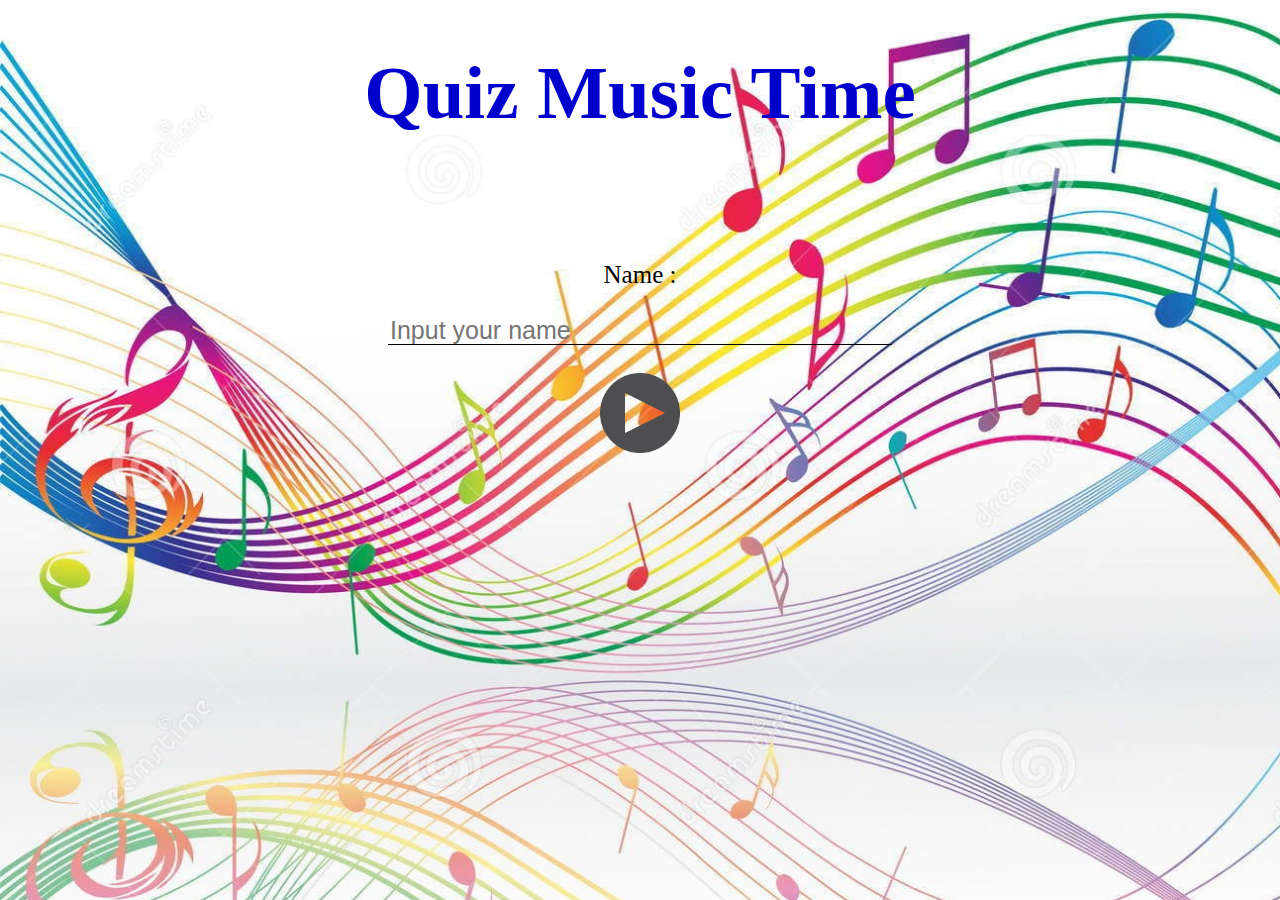
<file: Index.html>
<!DOCTYPE html>
<html>
    <header>
        <link href="Asset/CSS/style.css" rel="stylesheet">
        <title> Music Time </title>
    </header>
    <body style="background-image: url('Asset/Picture/background-music-notes-17773804.jpg');">
        <h1> Quiz Music Time </h1>
        <form action='soal1.html' id='main-form' onsubmit="return validasi_name(this)">
            <div class="content">
                <p class="validasi_name"></p>
                <label> Name : </label><br><br>
                <input type="text" name="Name" placeholder="Input your name" class="name"><br> <br>
                <input type="image" name="Submit" src="Asset/Picture/pngfuel.com.png" class="submit">
            </div>
        </form>
        <script src="Asset/JavaScript/Script.js"></script>
    </body>
</html>
</file>
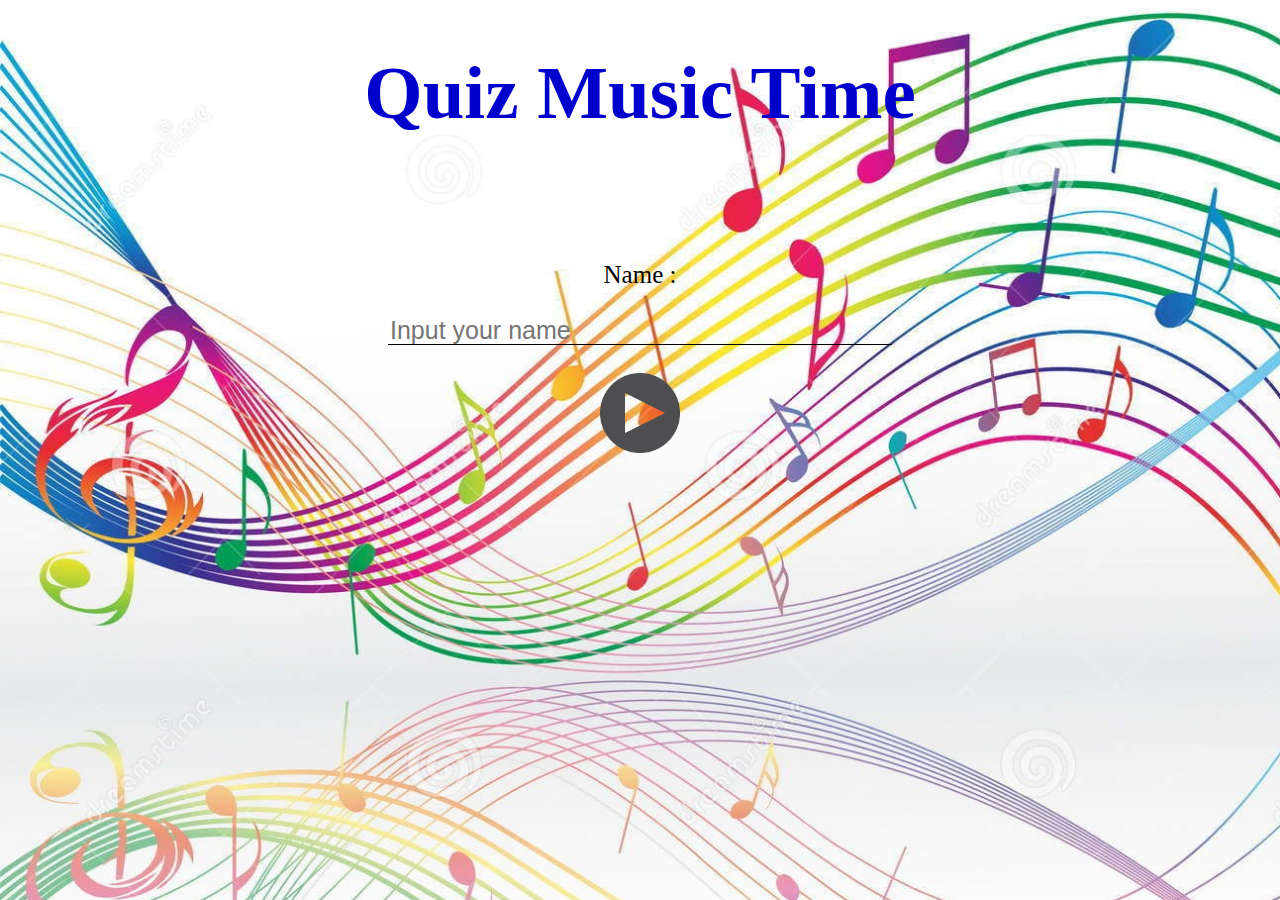
<file: index.html>
<!DOCTYPE html>
<html>
    <header>
        <link href="Asset/CSS/style.css" rel="stylesheet">
        <title> Music Time </title>
    </header>
    <body style="background-image: url('Asset/Picture/background-music-notes-17773804.jpg');">
        <h1> Quiz Music Time </h1>
        <form action='soal1.html' id='main-form' onsubmit="return validasi_name(this)">
            <div class="content">
                <p class="validasi_name"></p>
                <label> Name : </label><br><br>
                <input type="text" name="Name" placeholder="Input your name" class="name"><br> <br>
                <input type="image" name="Submit" src="Asset/Picture/pngfuel.com.png" class="submit">
            </div>
        </form>
        <script src="Asset/JavaScript/Script.js"></script>
    </body>
</html>
</file>
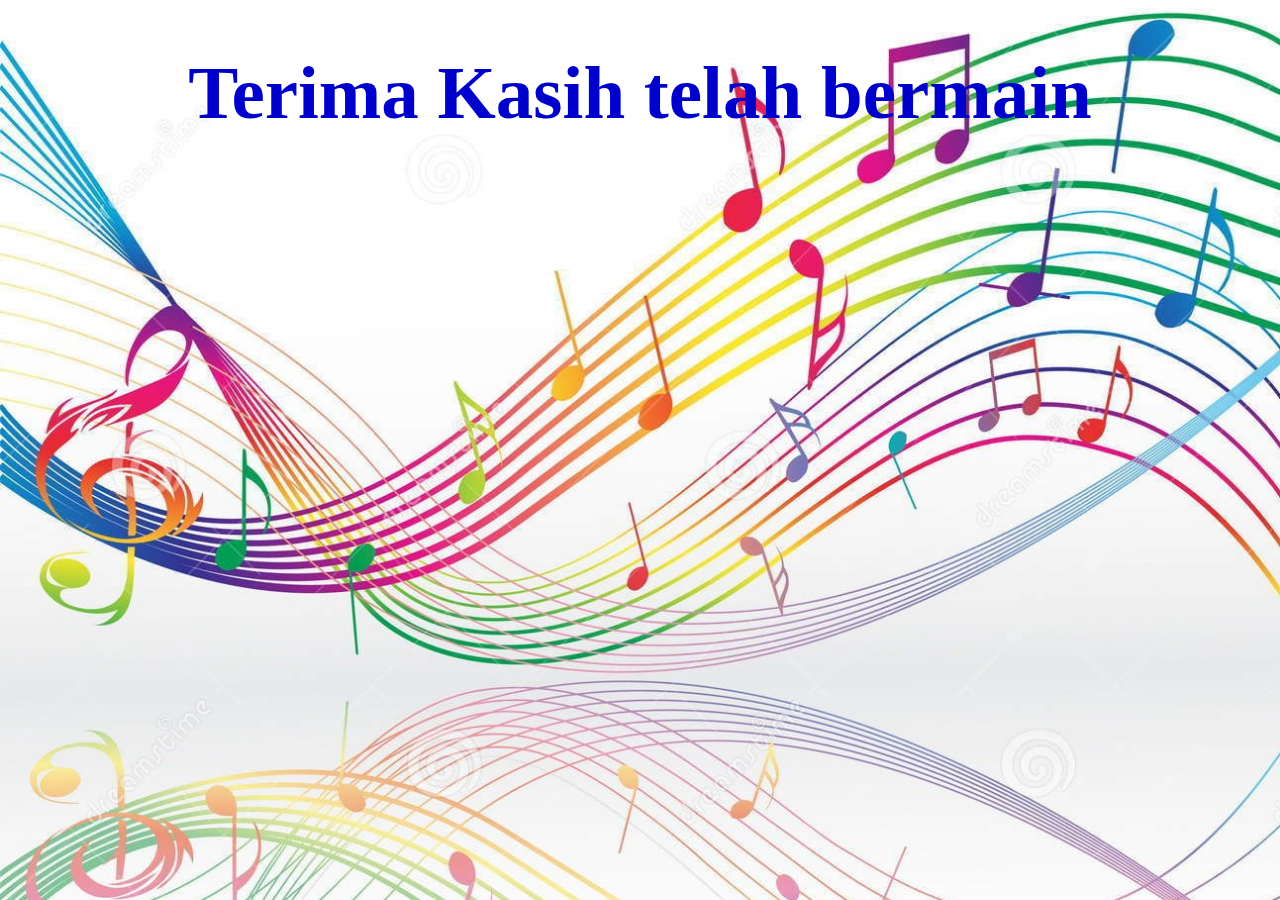
<file: Hasil.html>
<!DOCTYPE html>
<html>
    <header>
        <link href="Asset/CSS/style.css" rel="stylesheet">
        <title> Music Time </title>
    </header>
    <body style="background-image: url('Asset/Picture/background-music-notes-17773804.jpg');">
        <h1 id="name"></h1>
        <h1> Terima Kasih telah bermain </h1>
        <script src="Asset/JavaScript/Script.js"></script>
    </body>
</html>
</file>
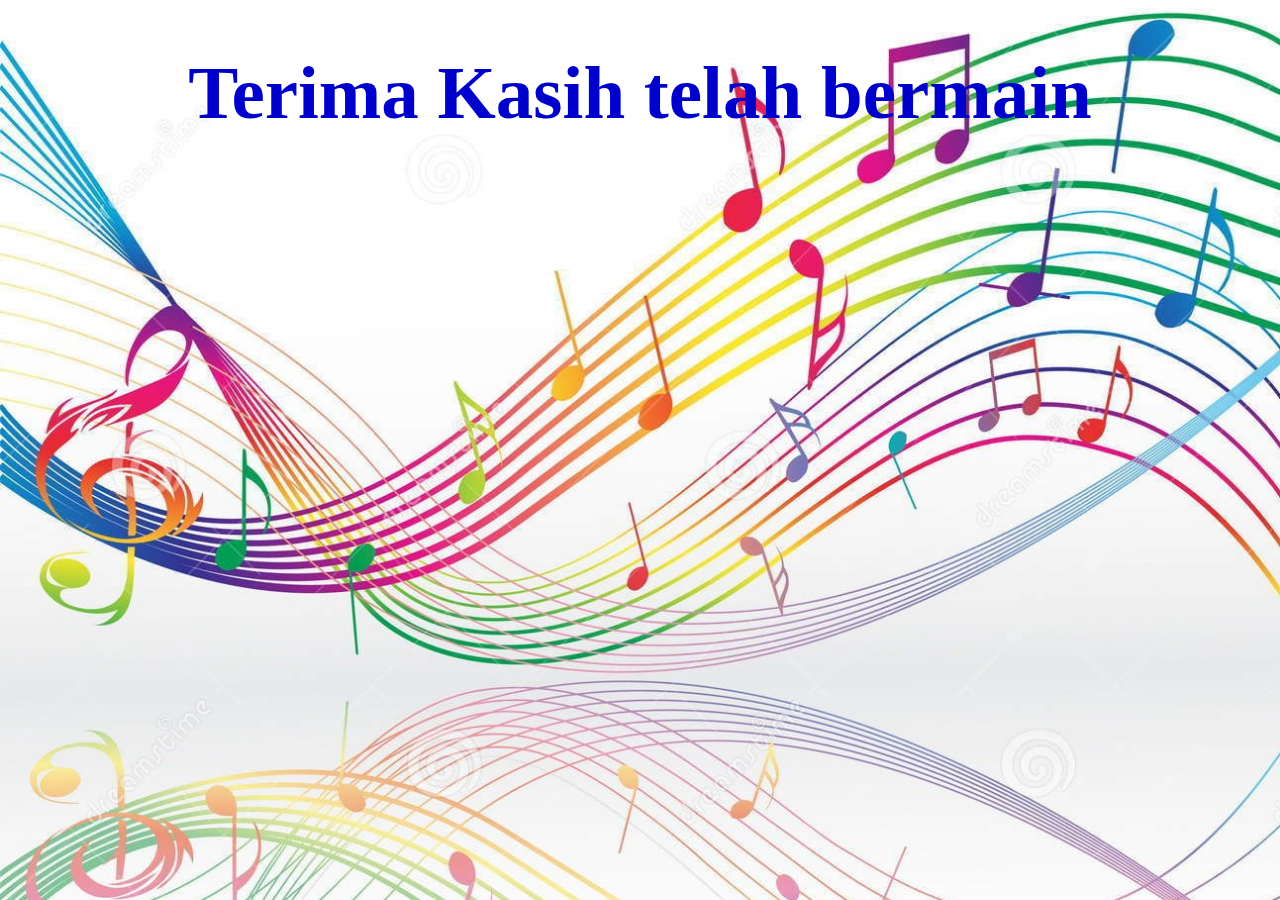
<file: hasil.html>
<!DOCTYPE html>
<html>
    <header>
        <link href="Asset/CSS/style.css" rel="stylesheet">
        <title> Music Time </title>
    </header>
    <body style="background-image: url('Asset/Picture/background-music-notes-17773804.jpg');">
        <h1 id="name"></h1>
        <h1> Terima Kasih telah bermain </h1>
        <script src="Asset/JavaScript/Script.js"></script>
    </body>
</html>
</file>
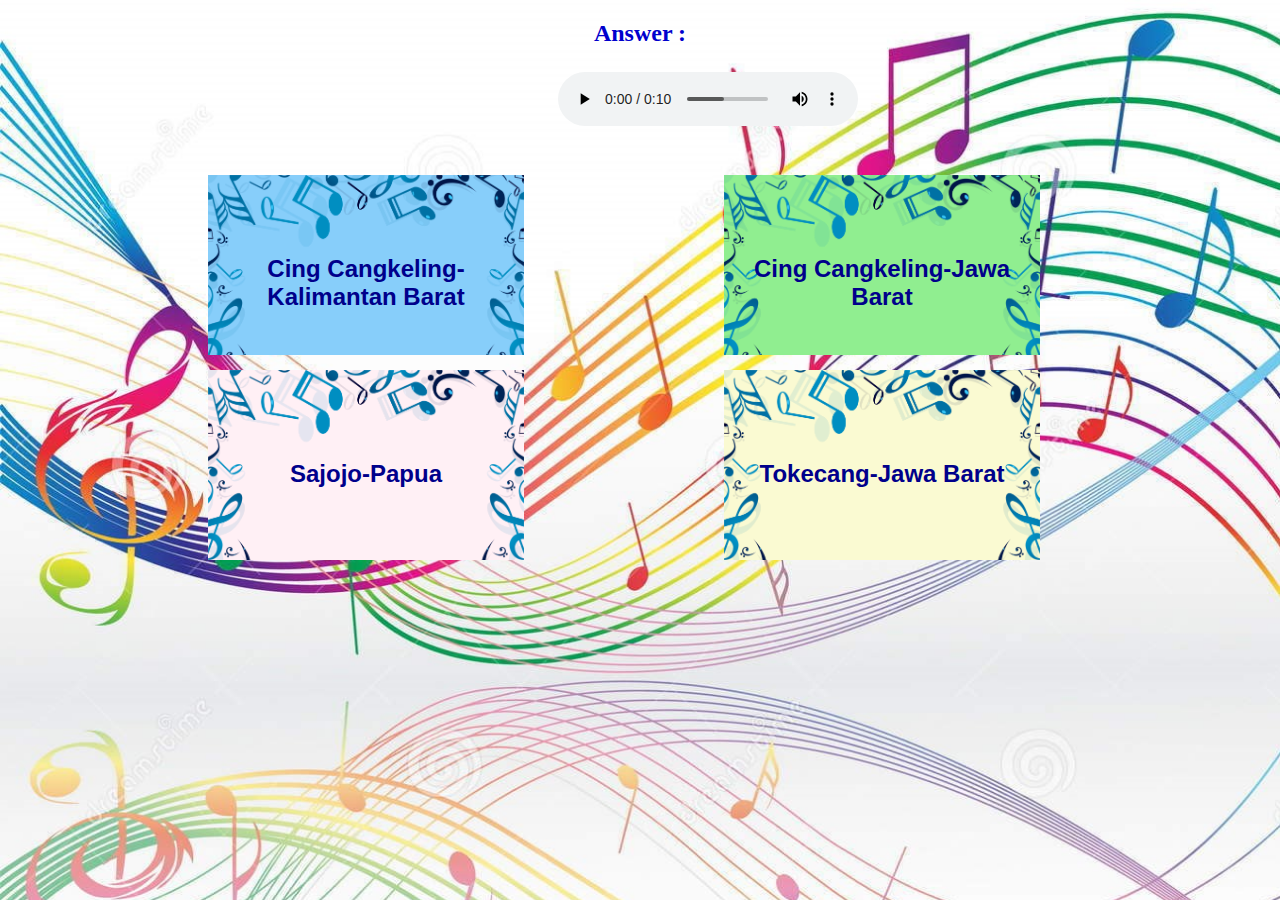
<file: Soal1.html>
<!DOCTYPE html>
<html>
    <header>
        <link href="Asset/CSS/style.css" rel="stylesheet">
        <title> Music Time </title>
    </header>
    <body style="background-image: url('Asset/Picture/background-music-notes-17773804.jpg');">
        <h2> Answer :  </h2>
        <h2 class="answer"></h2>
        <audio controls class="music">
            <source src="Asset/Music/Cingcangkeling.mp3">
            Your browser does not support the audio element.
        </audio>
        <div class="jawaban">
            <a href="#" onclick="ceck_answer('A',1)"><div class="A" style="background-image: url('Asset/Picture/2-24489_musical-note-clip-art-border-clip-art-music.png');">Cing Cangkeling-Kalimantan Barat</div> </a>
            <a href="#" onclick="ceck_answer('B',1)"><div class="B" style="background-image: url('Asset/Picture/2-24489_musical-note-clip-art-border-clip-art-music.png');">Cing Cangkeling-Jawa Barat</div> </a>
            <a href="#" onclick="ceck_answer('C',1)"><div class="C" style="background-image: url('Asset/Picture/2-24489_musical-note-clip-art-border-clip-art-music.png');">Sajojo-Papua</div> </a>
            <a href="#" onclick="ceck_answer('D',1)"><div class="D" style="background-image: url('Asset/Picture/2-24489_musical-note-clip-art-border-clip-art-music.png');">Tokecang-Jawa Barat</div> </a>
        </div>
        <div class="nextPage" hidden>
            <a href="soal2.html"> <img src="Asset/Picture/Next-PNG-Image-Transparent.png"> </a>
        </div>
        <script src="Asset/JavaScript/Script.js"></script>
    </body>
</html>
</file>
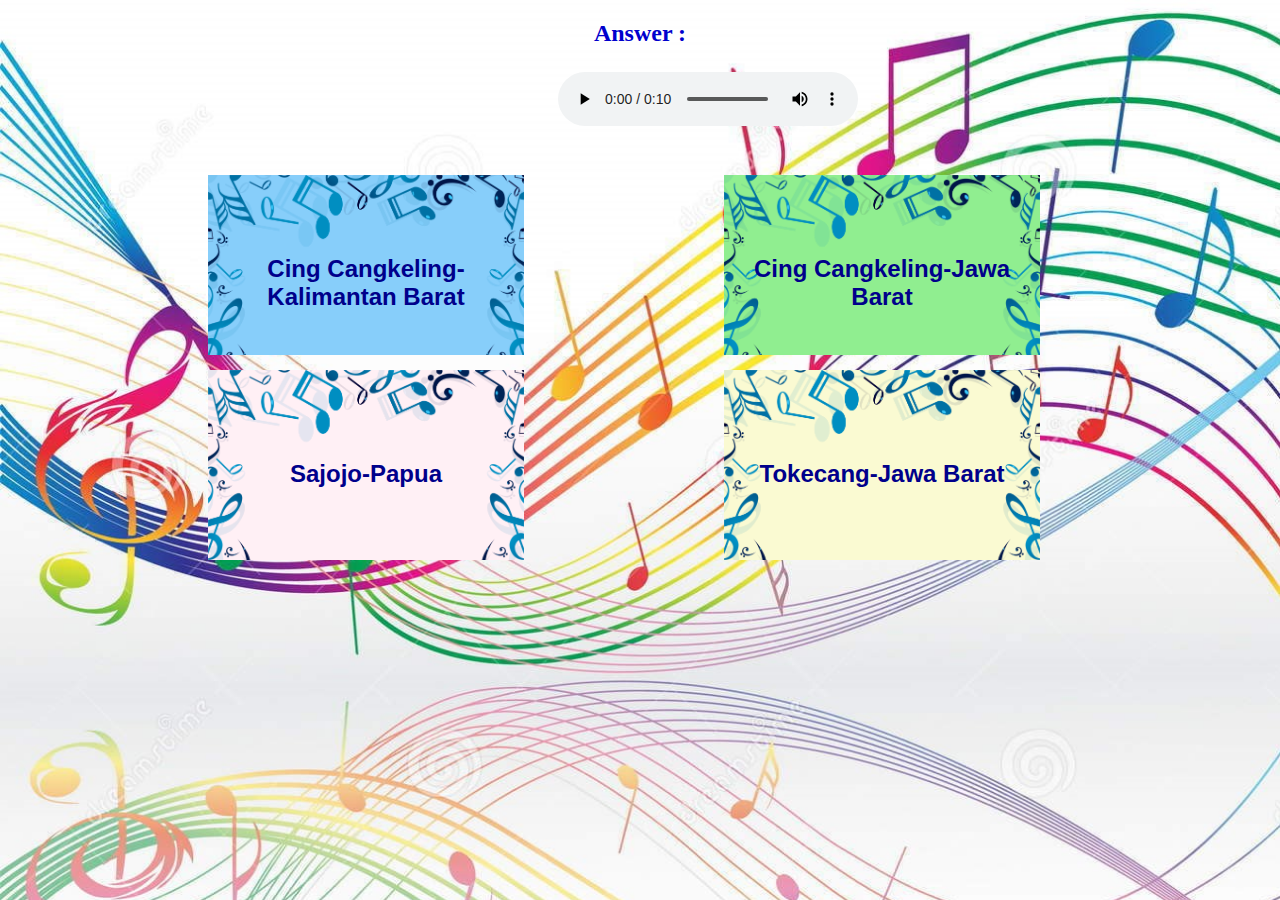
<file: soal1.html>
<!DOCTYPE html>
<html>
    <header>
        <link href="Asset/CSS/style.css" rel="stylesheet">
        <title> Music Time </title>
    </header>
    <body style="background-image: url('Asset/Picture/background-music-notes-17773804.jpg');">
        <h2> Answer :  </h2>
        <h2 class="answer"></h2>
        <audio controls class="music">
            <source src="Asset/Music/Cingcangkeling.mp3">
            Your browser does not support the audio element.
        </audio>
        <div class="jawaban">
            <a href="#" onclick="ceck_answer('A',1)"><div class="A" style="background-image: url('Asset/Picture/2-24489_musical-note-clip-art-border-clip-art-music.png');">Cing Cangkeling-Kalimantan Barat</div> </a>
            <a href="#" onclick="ceck_answer('B',1)"><div class="B" style="background-image: url('Asset/Picture/2-24489_musical-note-clip-art-border-clip-art-music.png');">Cing Cangkeling-Jawa Barat</div> </a>
            <a href="#" onclick="ceck_answer('C',1)"><div class="C" style="background-image: url('Asset/Picture/2-24489_musical-note-clip-art-border-clip-art-music.png');">Sajojo-Papua</div> </a>
            <a href="#" onclick="ceck_answer('D',1)"><div class="D" style="background-image: url('Asset/Picture/2-24489_musical-note-clip-art-border-clip-art-music.png');">Tokecang-Jawa Barat</div> </a>
        </div>
        <div class="nextPage" hidden>
            <a href="soal2.html"> <img src="Asset/Picture/Next-PNG-Image-Transparent.png"> </a>
        </div>
        <script src="Asset/JavaScript/Script.js"></script>
    </body>
</html>
</file>
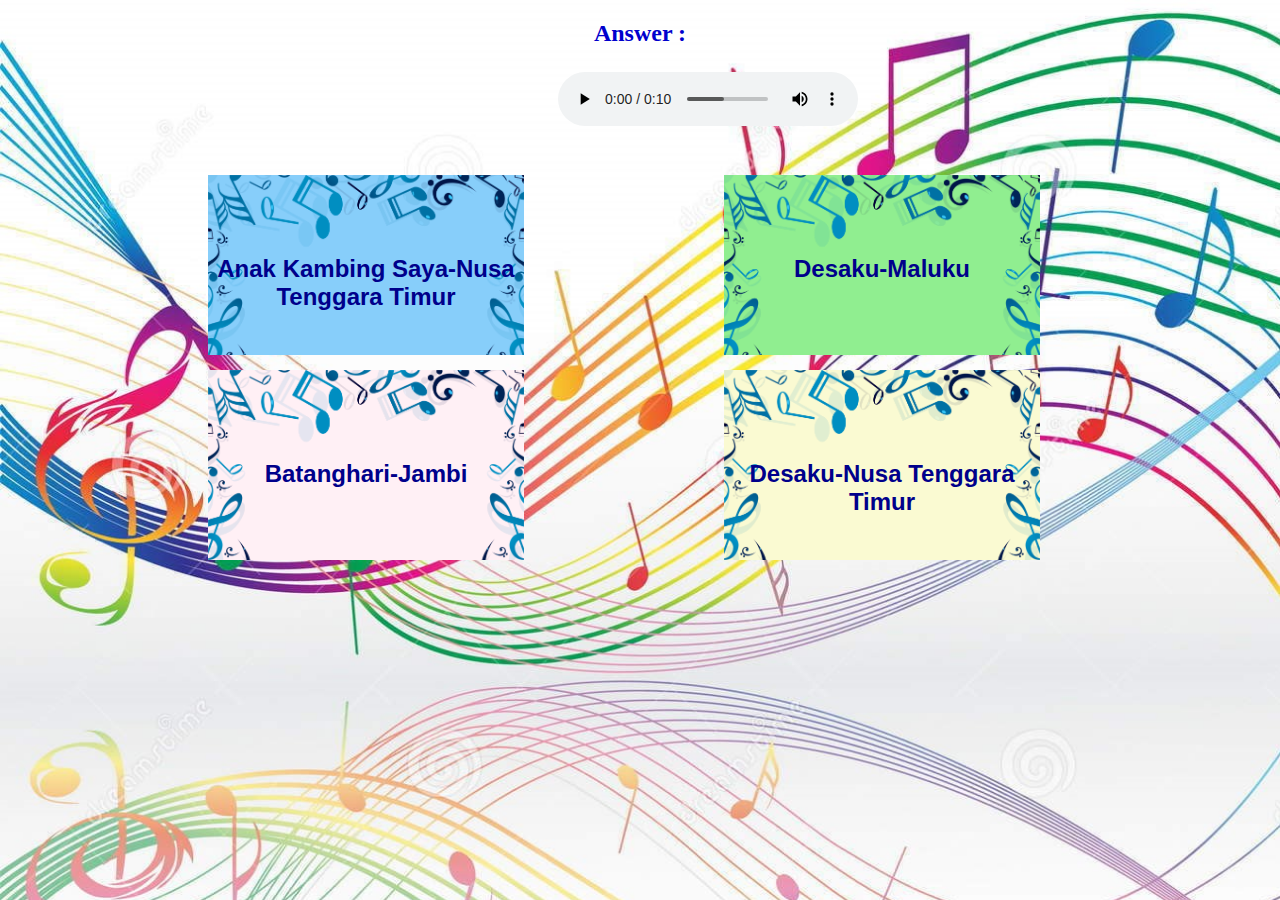
<file: Soal2.html>
<!DOCTYPE html>
<html>
    <header>
        <link href="Asset/CSS/style.css" rel="stylesheet">
        <title> Music Time </title>
    </header>
    <body style="background-image: url('Asset/Picture/background-music-notes-17773804.jpg');">
        <h2> Answer :  </h2>
        <h2 class="answer"></h2>
        <audio controls class="music">
            <source src="Asset/Music/Desaku.mp3">
            Your browser does not support the audio element.
        </audio>
        <div class="jawaban">
            <a href="#" onclick="ceck_answer('A',2)"><div class="A" style="background-image: url('Asset/Picture/2-24489_musical-note-clip-art-border-clip-art-music.png');">Anak Kambing Saya-Nusa Tenggara Timur</div> </a>
            <a href="#" onclick="ceck_answer('B',2)"><div class="B" style="background-image: url('Asset/Picture/2-24489_musical-note-clip-art-border-clip-art-music.png');">Desaku-Maluku</div> </a>
            <a href="#" onclick="ceck_answer('C',2)"><div class="C" style="background-image: url('Asset/Picture/2-24489_musical-note-clip-art-border-clip-art-music.png');">Batanghari-Jambi</div> </a>
            <a href="#" onclick="ceck_answer('D',2)"><div class="D" style="background-image: url('Asset/Picture/2-24489_musical-note-clip-art-border-clip-art-music.png');">Desaku-Nusa Tenggara Timur</div> </a>
        </div>
        <div class="nextPage" hidden>
            <a href="soal3.html"> <img src="Asset/Picture/Next-PNG-Image-Transparent.png"> </a>
        </div>
        <script src="Asset/JavaScript/Script.js"></script>
    </body>
</html>
</file>
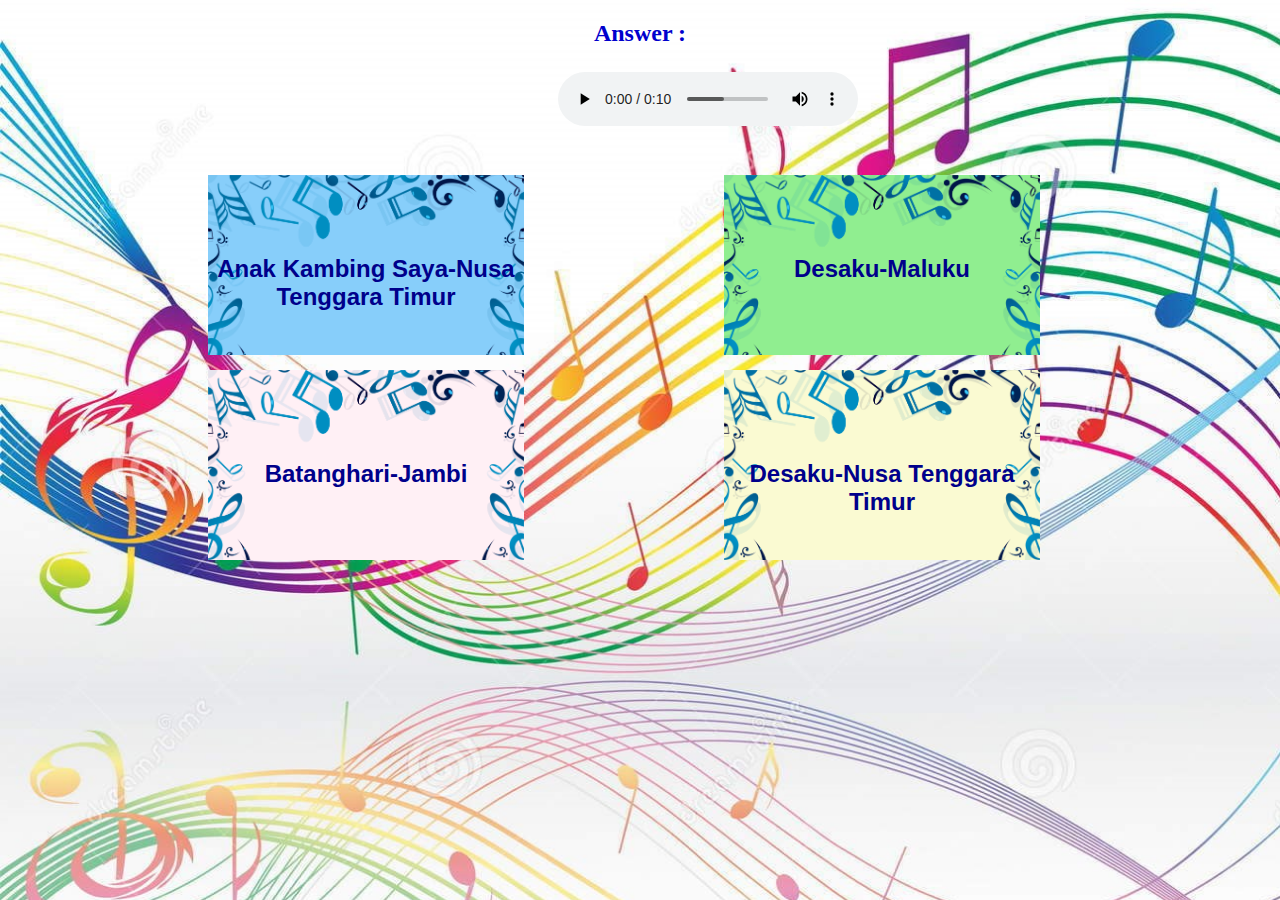
<file: soal2.html>
<!DOCTYPE html>
<html>
    <header>
        <link href="Asset/CSS/style.css" rel="stylesheet">
        <title> Music Time </title>
    </header>
    <body style="background-image: url('Asset/Picture/background-music-notes-17773804.jpg');">
        <h2> Answer :  </h2>
        <h2 class="answer"></h2>
        <audio controls class="music">
            <source src="Asset/Music/Desaku.mp3">
            Your browser does not support the audio element.
        </audio>
        <div class="jawaban">
            <a href="#" onclick="ceck_answer('A',2)"><div class="A" style="background-image: url('Asset/Picture/2-24489_musical-note-clip-art-border-clip-art-music.png');">Anak Kambing Saya-Nusa Tenggara Timur</div> </a>
            <a href="#" onclick="ceck_answer('B',2)"><div class="B" style="background-image: url('Asset/Picture/2-24489_musical-note-clip-art-border-clip-art-music.png');">Desaku-Maluku</div> </a>
            <a href="#" onclick="ceck_answer('C',2)"><div class="C" style="background-image: url('Asset/Picture/2-24489_musical-note-clip-art-border-clip-art-music.png');">Batanghari-Jambi</div> </a>
            <a href="#" onclick="ceck_answer('D',2)"><div class="D" style="background-image: url('Asset/Picture/2-24489_musical-note-clip-art-border-clip-art-music.png');">Desaku-Nusa Tenggara Timur</div> </a>
        </div>
        <div class="nextPage" hidden>
            <a href="soal3.html"> <img src="Asset/Picture/Next-PNG-Image-Transparent.png"> </a>
        </div>
        <script src="Asset/JavaScript/Script.js"></script>
    </body>
</html>
</file>
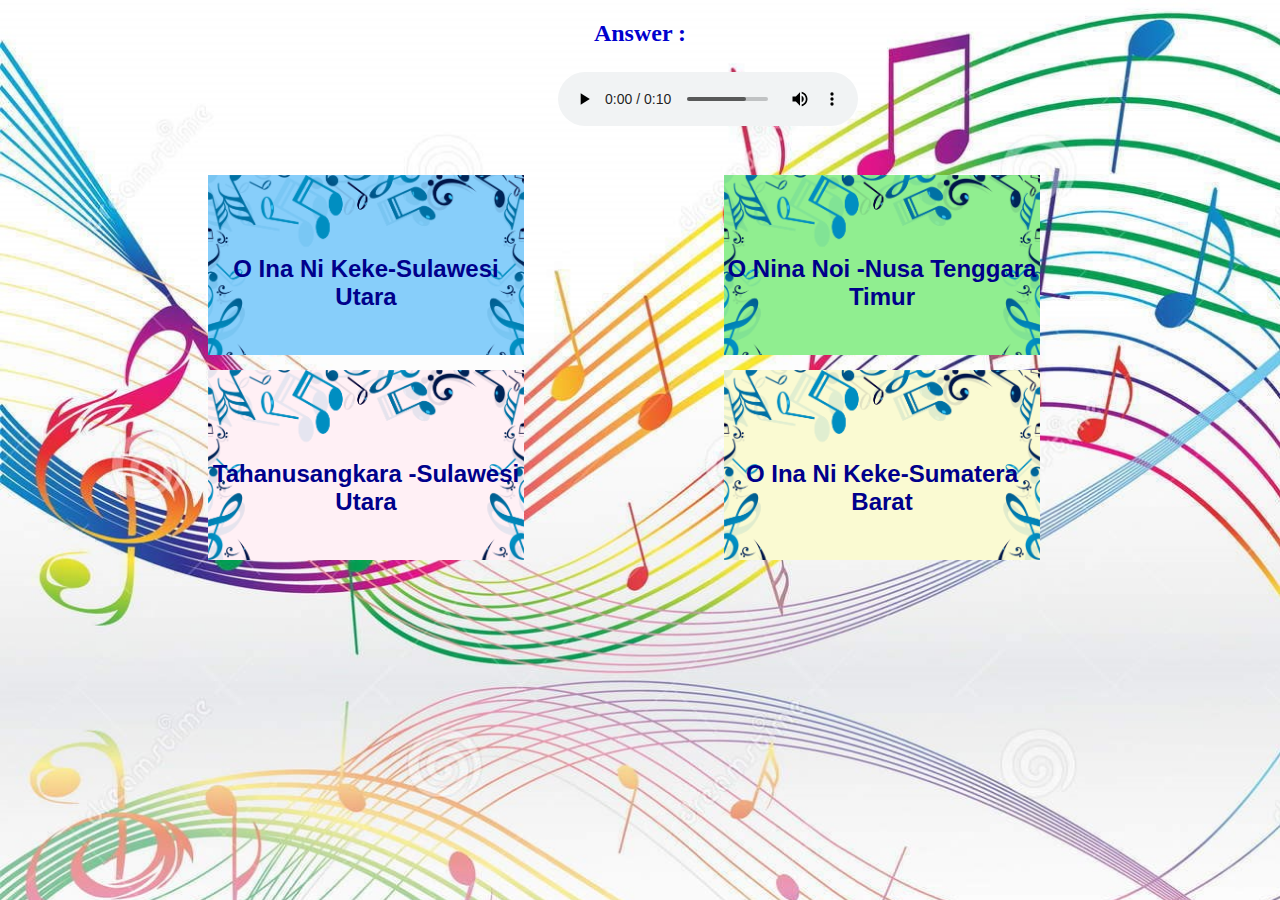
<file: Soal3.html>
<!DOCTYPE html>
<html>
    <header>
        <link href="Asset/CSS/style.css" rel="stylesheet">
        <title> Music Time </title>
    </header>
    <body style="background-image: url('Asset/Picture/background-music-notes-17773804.jpg');">
        <h2> Answer :  </h2>
        <h2 class="answer"></h2>
        <audio controls class="music">
            <source src="Asset/Music/O Ina Ni Keke.mp3">
            Your browser does not support the audio element.
        </audio>
        <div class="jawaban">
            <a href="#" onclick="ceck_answer('A',3)"><div class="A" style="background-image: url('Asset/Picture/2-24489_musical-note-clip-art-border-clip-art-music.png');">O Ina Ni Keke-Sulawesi Utara</div> </a>
            <a href="#" onclick="ceck_answer('B',3)"><div class="B" style="background-image: url('Asset/Picture/2-24489_musical-note-clip-art-border-clip-art-music.png');">O Nina Noi -Nusa Tenggara Timur</div> </a>
            <a href="#" onclick="ceck_answer('C',3)"><div class="C" style="background-image: url('Asset/Picture/2-24489_musical-note-clip-art-border-clip-art-music.png');">Tahanusangkara -Sulawesi Utara</div> </a>
            <a href="#" onclick="ceck_answer('D',3)"><div class="D" style="background-image: url('Asset/Picture/2-24489_musical-note-clip-art-border-clip-art-music.png');">O Ina Ni Keke-Sumatera Barat</div> </a>
        </div>
        <div class="nextPage" hidden>
            <a href="soal4.html"> <img src="Asset/Picture/Next-PNG-Image-Transparent.png"> </a>
        </div>
        <script src="Asset/JavaScript/Script.js"></script>
    </body>
</html>
</file>
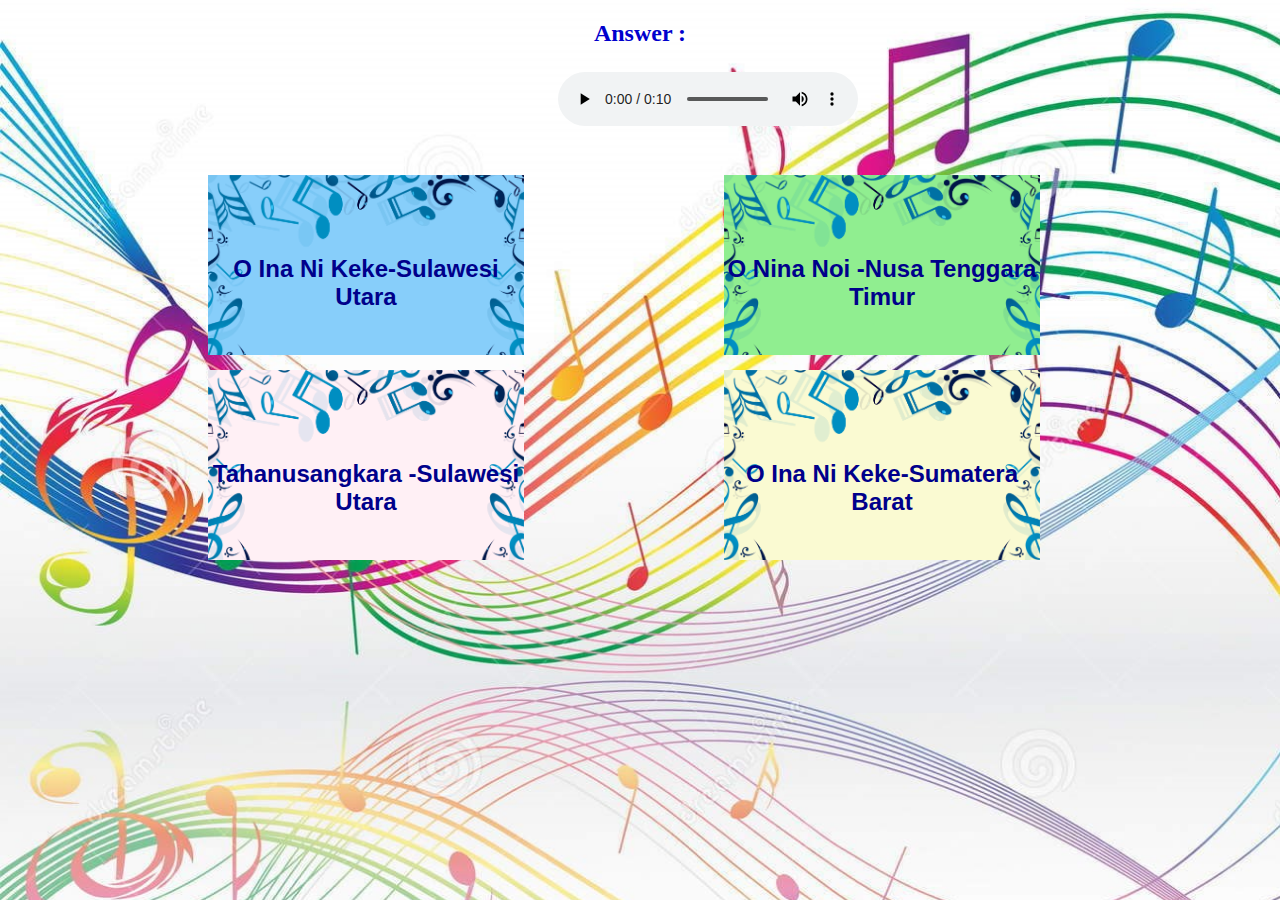
<file: soal3.html>
<!DOCTYPE html>
<html>
    <header>
        <link href="Asset/CSS/style.css" rel="stylesheet">
        <title> Music Time </title>
    </header>
    <body style="background-image: url('Asset/Picture/background-music-notes-17773804.jpg');">
        <h2> Answer :  </h2>
        <h2 class="answer"></h2>
        <audio controls class="music">
            <source src="Asset/Music/O Ina Ni Keke.mp3">
            Your browser does not support the audio element.
        </audio>
        <div class="jawaban">
            <a href="#" onclick="ceck_answer('A',3)"><div class="A" style="background-image: url('Asset/Picture/2-24489_musical-note-clip-art-border-clip-art-music.png');">O Ina Ni Keke-Sulawesi Utara</div> </a>
            <a href="#" onclick="ceck_answer('B',3)"><div class="B" style="background-image: url('Asset/Picture/2-24489_musical-note-clip-art-border-clip-art-music.png');">O Nina Noi -Nusa Tenggara Timur</div> </a>
            <a href="#" onclick="ceck_answer('C',3)"><div class="C" style="background-image: url('Asset/Picture/2-24489_musical-note-clip-art-border-clip-art-music.png');">Tahanusangkara -Sulawesi Utara</div> </a>
            <a href="#" onclick="ceck_answer('D',3)"><div class="D" style="background-image: url('Asset/Picture/2-24489_musical-note-clip-art-border-clip-art-music.png');">O Ina Ni Keke-Sumatera Barat</div> </a>
        </div>
        <div class="nextPage" hidden>
            <a href="soal4.html"> <img src="Asset/Picture/Next-PNG-Image-Transparent.png"> </a>
        </div>
        <script src="Asset/JavaScript/Script.js"></script>
    </body>
</html>
</file>
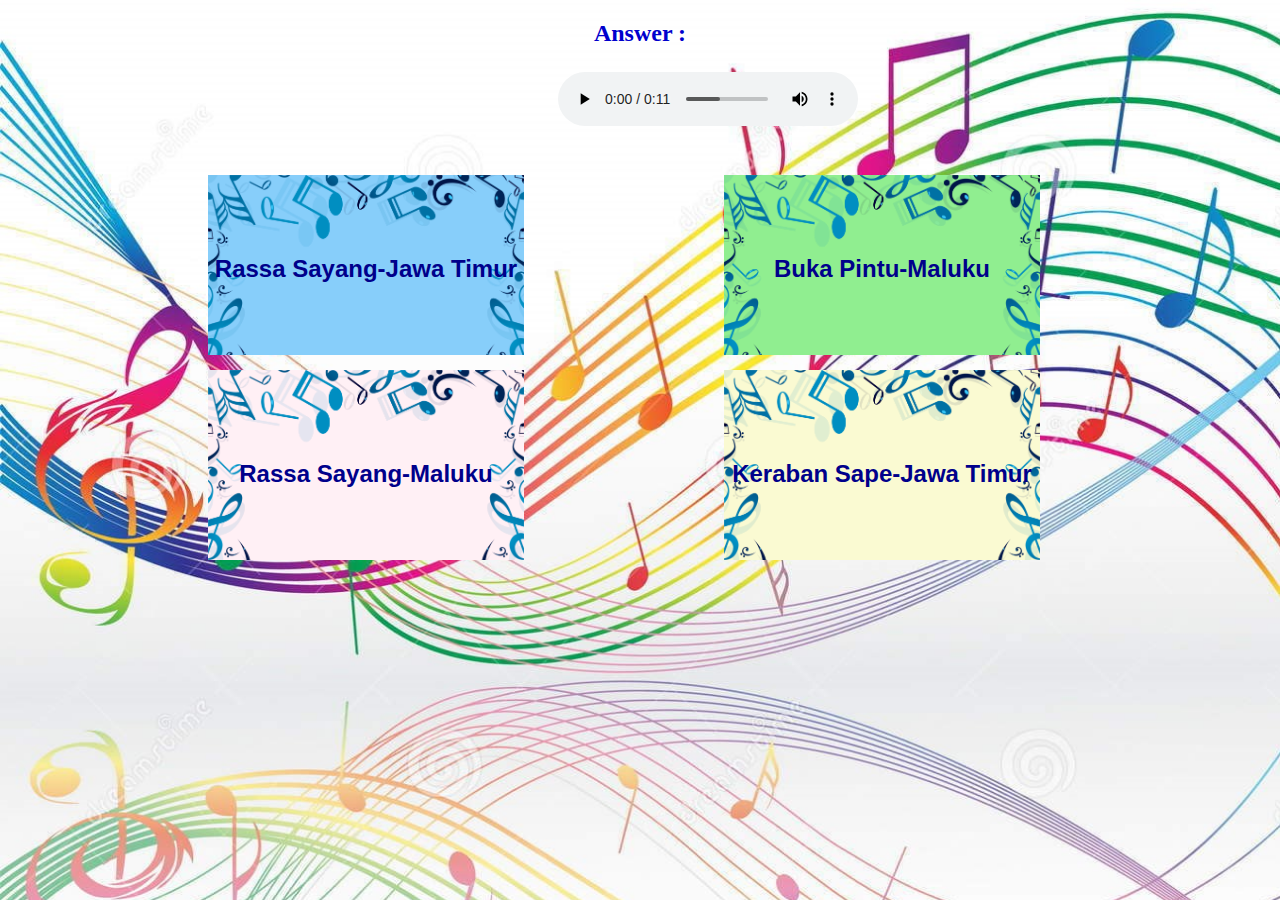
<file: Soal4.html>
<!DOCTYPE html>
<html>
    <header>
        <link href="Asset/CSS/style.css" rel="stylesheet">
        <title> Music Time </title>
    </header>
    <body style="background-image: url('Asset/Picture/background-music-notes-17773804.jpg');">
        <h2> Answer :  </h2>
        <h2 class="answer"></h2>
        <audio controls class="music">
            <source src="Asset/Music/Rasa Sayang.mp3">
            Your browser does not support the audio element.
        </audio>
        <div class="jawaban">
            <a href="#" onclick="ceck_answer('A',4)"><div class="A" style="background-image: url('Asset/Picture/2-24489_musical-note-clip-art-border-clip-art-music.png');">Rassa Sayang-Jawa Timur</div> </a>
            <a href="#" onclick="ceck_answer('B',4)"><div class="B" style="background-image: url('Asset/Picture/2-24489_musical-note-clip-art-border-clip-art-music.png');">Buka Pintu-Maluku</div> </a>
            <a href="#" onclick="ceck_answer('C',4)"><div class="C" style="background-image: url('Asset/Picture/2-24489_musical-note-clip-art-border-clip-art-music.png');">Rassa Sayang-Maluku</div> </a>
            <a href="#" onclick="ceck_answer('D',4)"><div class="D" style="background-image: url('Asset/Picture/2-24489_musical-note-clip-art-border-clip-art-music.png');">Keraban Sape-Jawa Timur</div> </a>
        </div>
        <div class="nextPage" hidden>
            <a href="soal5.html"> <img src="Asset/Picture/Next-PNG-Image-Transparent.png"> </a>
        </div>
        <script src="Asset/JavaScript/Script.js"></script>
    </body>
</html>
</file>
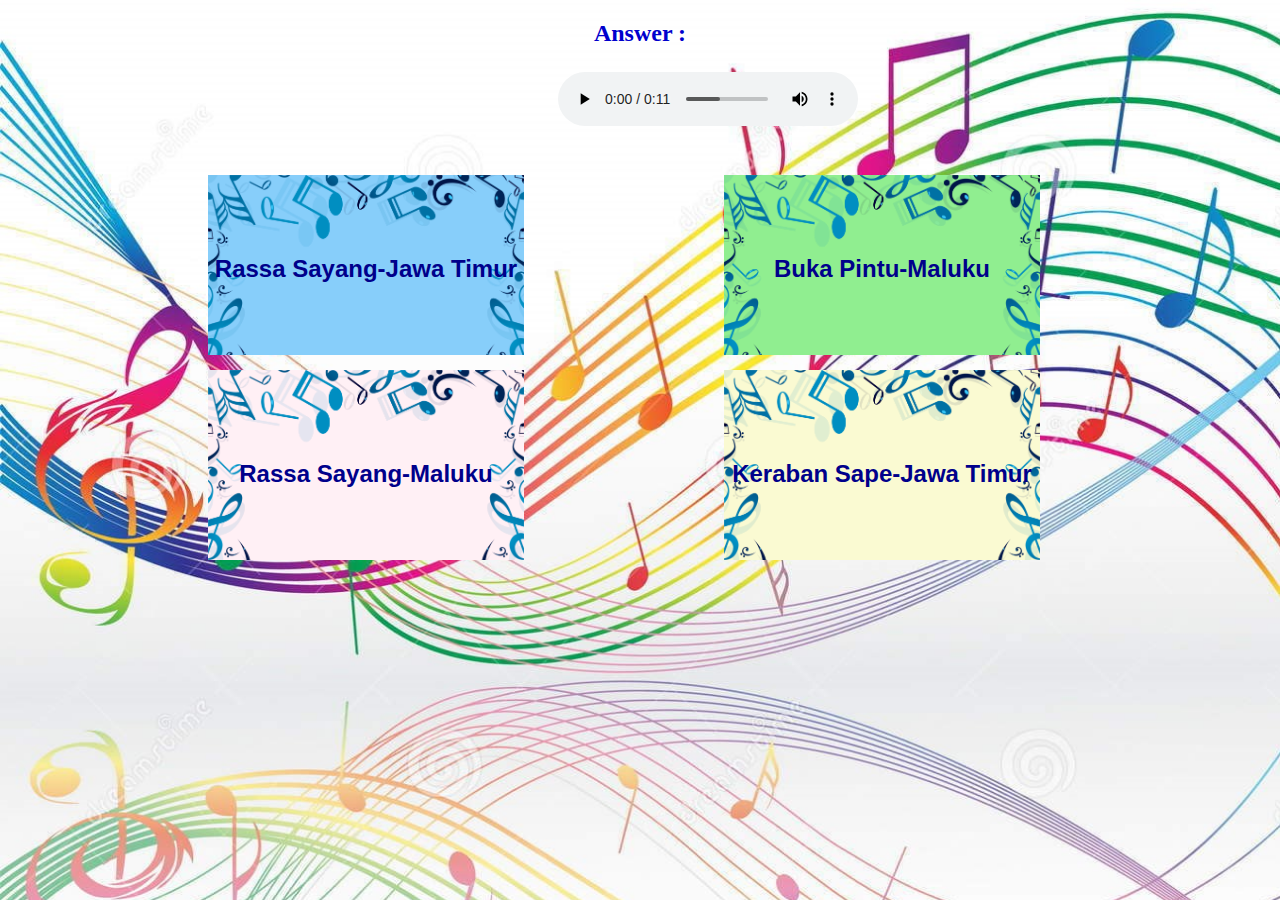
<file: soal4.html>
<!DOCTYPE html>
<html>
    <header>
        <link href="Asset/CSS/style.css" rel="stylesheet">
        <title> Music Time </title>
    </header>
    <body style="background-image: url('Asset/Picture/background-music-notes-17773804.jpg');">
        <h2> Answer :  </h2>
        <h2 class="answer"></h2>
        <audio controls class="music">
            <source src="Asset/Music/Rasa Sayang.mp3">
            Your browser does not support the audio element.
        </audio>
        <div class="jawaban">
            <a href="#" onclick="ceck_answer('A',4)"><div class="A" style="background-image: url('Asset/Picture/2-24489_musical-note-clip-art-border-clip-art-music.png');">Rassa Sayang-Jawa Timur</div> </a>
            <a href="#" onclick="ceck_answer('B',4)"><div class="B" style="background-image: url('Asset/Picture/2-24489_musical-note-clip-art-border-clip-art-music.png');">Buka Pintu-Maluku</div> </a>
            <a href="#" onclick="ceck_answer('C',4)"><div class="C" style="background-image: url('Asset/Picture/2-24489_musical-note-clip-art-border-clip-art-music.png');">Rassa Sayang-Maluku</div> </a>
            <a href="#" onclick="ceck_answer('D',4)"><div class="D" style="background-image: url('Asset/Picture/2-24489_musical-note-clip-art-border-clip-art-music.png');">Keraban Sape-Jawa Timur</div> </a>
        </div>
        <div class="nextPage" hidden>
            <a href="soal5.html"> <img src="Asset/Picture/Next-PNG-Image-Transparent.png"> </a>
        </div>
        <script src="Asset/JavaScript/Script.js"></script>
    </body>
</html>
</file>
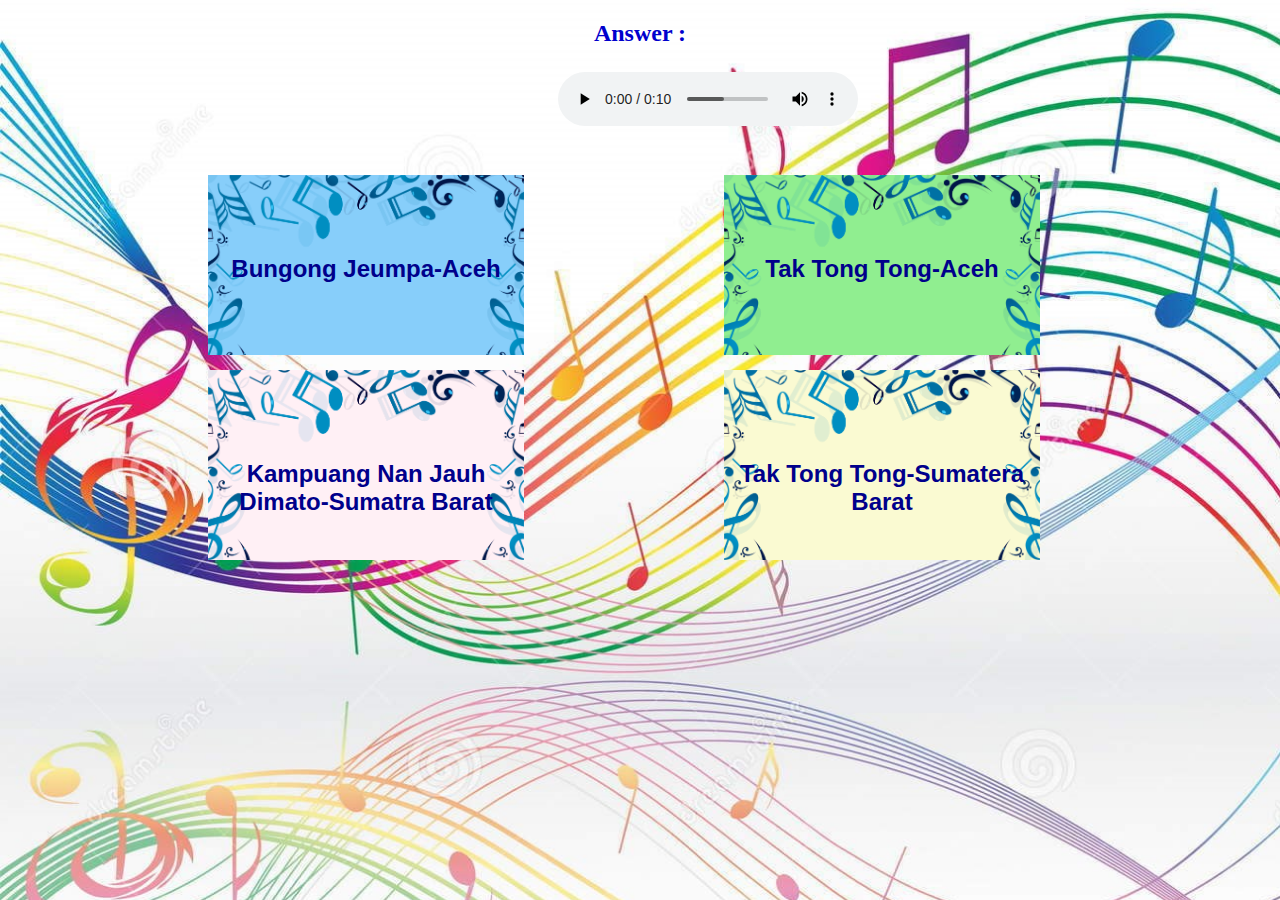
<file: Soal5.html>
<!DOCTYPE html>
<html>
    <header>
        <link href="Asset/CSS/style.css" rel="stylesheet">
        <title> Music Time </title>
    </header>
    <body style="background-image: url('Asset/Picture/background-music-notes-17773804.jpg');">
        <h2> Answer :  </h2>
        <h2 class="answer"></h2>
        <audio controls class="music">
            <source src="Asset/Music/Tak Tong Tong.mp3">
            Your browser does not support the audio element.
        </audio>
        <div class="jawaban">
            <a href="#" onclick="ceck_answer('A',1)"><div class="A" style="background-image: url('Asset/Picture/2-24489_musical-note-clip-art-border-clip-art-music.png');">Bungong Jeumpa-Aceh</div> </a>
            <a href="#" onclick="ceck_answer('B',1)"><div class="B" style="background-image: url('Asset/Picture/2-24489_musical-note-clip-art-border-clip-art-music.png');">Tak Tong Tong-Aceh</div> </a>
            <a href="#" onclick="ceck_answer('C',1)"><div class="C" style="background-image: url('Asset/Picture/2-24489_musical-note-clip-art-border-clip-art-music.png');">Kampuang Nan Jauh Dimato-Sumatra Barat</div> </a>
            <a href="#" onclick="ceck_answer('D',1)"><div class="D" style="background-image: url('Asset/Picture/2-24489_musical-note-clip-art-border-clip-art-music.png');">Tak Tong Tong-Sumatera Barat</div> </a>
        </div>
        <div class="nextPage" hidden>
            <a href="hasil.html"> <img src="Asset/Picture/Next-PNG-Image-Transparent.png"> </a>
        </div>
        <script src="Asset/JavaScript/Script.js"></script>
    </body>
</html>
</file>
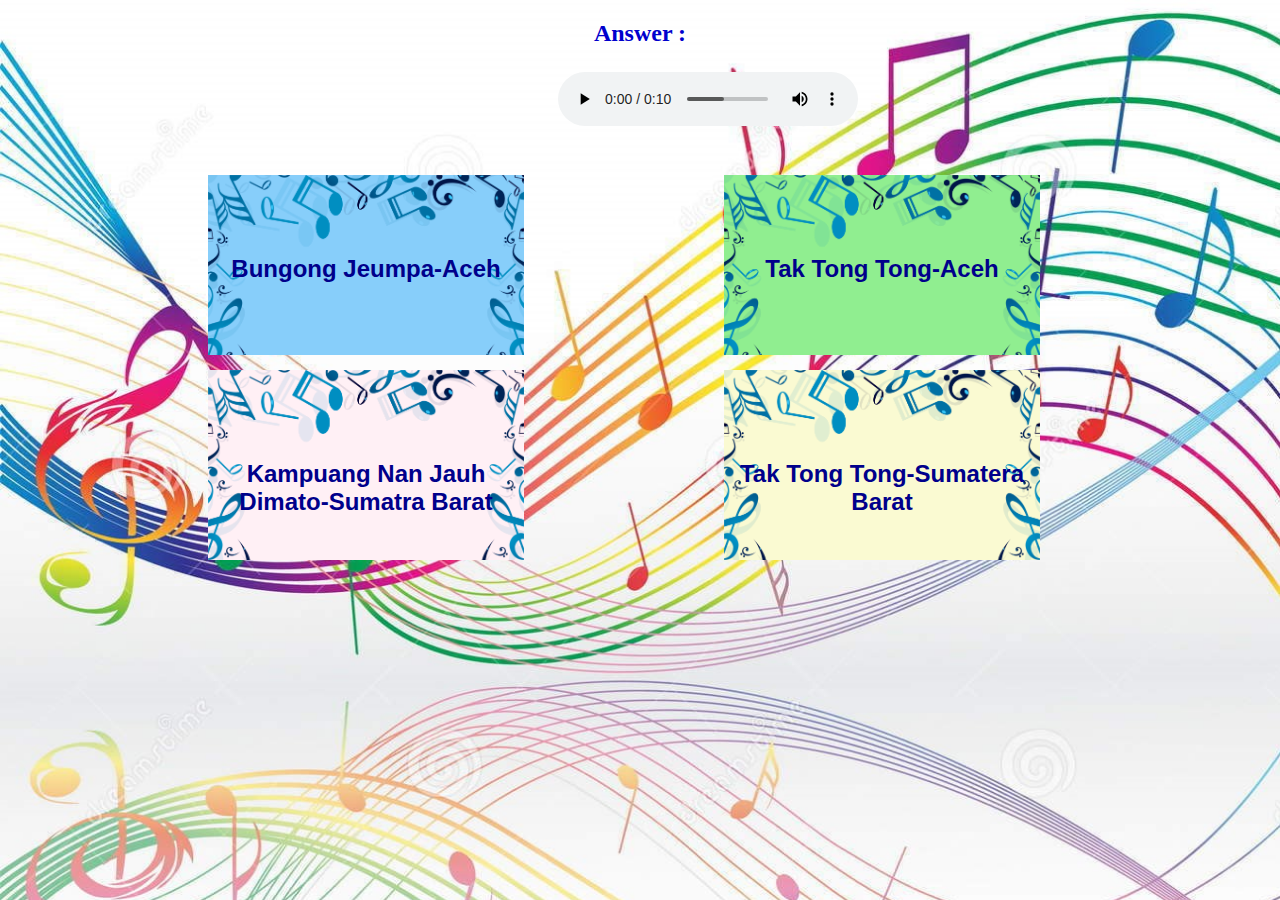
<file: soal5.html>
<!DOCTYPE html>
<html>
    <header>
        <link href="Asset/CSS/style.css" rel="stylesheet">
        <title> Music Time </title>
    </header>
    <body style="background-image: url('Asset/Picture/background-music-notes-17773804.jpg');">
        <h2> Answer :  </h2>
        <h2 class="answer"></h2>
        <audio controls class="music">
            <source src="Asset/Music/Tak Tong Tong.mp3">
            Your browser does not support the audio element.
        </audio>
        <div class="jawaban">
            <a href="#" onclick="ceck_answer('A',1)"><div class="A" style="background-image: url('Asset/Picture/2-24489_musical-note-clip-art-border-clip-art-music.png');">Bungong Jeumpa-Aceh</div> </a>
            <a href="#" onclick="ceck_answer('B',1)"><div class="B" style="background-image: url('Asset/Picture/2-24489_musical-note-clip-art-border-clip-art-music.png');">Tak Tong Tong-Aceh</div> </a>
            <a href="#" onclick="ceck_answer('C',1)"><div class="C" style="background-image: url('Asset/Picture/2-24489_musical-note-clip-art-border-clip-art-music.png');">Kampuang Nan Jauh Dimato-Sumatra Barat</div> </a>
            <a href="#" onclick="ceck_answer('D',1)"><div class="D" style="background-image: url('Asset/Picture/2-24489_musical-note-clip-art-border-clip-art-music.png');">Tak Tong Tong-Sumatera Barat</div> </a>
        </div>
        <div class="nextPage" hidden>
            <a href="hasil.html"> <img src="Asset/Picture/Next-PNG-Image-Transparent.png"> </a>
        </div>
        <script src="Asset/JavaScript/Script.js"></script>
    </body>
</html>
</file>
<file: Asset/CSS/style.css>
body {
    background-size: 100%;
    background-repeat: no-repeat;
}

h1 {
    text-align: center;
    font-size: 75px;   
    color: mediumblue;
}

h2 {
    text-align: center;
    color: mediumblue;
}

img{
    width: 100px;
}

.nextPage{
    width: 90%;
    text-align: right;
    margin-top: 450px;
}

.content {
    margin: 125px;
    text-align: center;
    font-size: 25px;
}

.validasi_name{
    color: red;
}

.music{
    margin-top: 5px;
    margin-left: 550px;
}

.jawaban{
    margin-top: 30px;
}

.A{
    font-family: Arial, Helvetica, sans-serif;
    float: left;
    display: inline;
    margin-top: 15px;
    margin-left: 200px;
    height: 100px;
    padding-top: 80px;
    background-size: 100%;
    background-color: lightskyblue;
    background-repeat: no-repeat;
    width: 25%;
    text-align: center;
    color: darkblue;
    font-size: 24px;
    font-weight: bold;
}

.B{
    font-family: Arial, Helvetica, sans-serif;
    float: left;
    display: inline;
    margin-top: 15px;
    margin-left: 200px;
    height: 100px;
    padding-top: 80px;
    background-size: 100%;
    background-color: lightgreen;
    width: 25%;
    text-align: center;
    color: darkblue;
    font-size: 24px;
    font-weight: bold;
}

.C{
    font-family: Arial, Helvetica, sans-serif;
    float: left;
    display: inline;
    margin-top: 15px;
    margin-left: 200px;
    height: 100px;
    padding-top: 90px;
    background-size: 100%;
    background-color: lavenderblush;
    width: 25%;
    text-align: center;
    color: darkblue;
    font-size: 24px;
    font-weight: bold;
}

.D{
    font-family: Arial, Helvetica, sans-serif;
    float: left;
    display: inline;
    margin-top: 15px;
    margin-left: 200px;
    height: 100px;
    padding-top: 90px;
    background-size: 100%;
    background-color: lightgoldenrodyellow;
    width: 25%;
    text-align: center;
    color: darkblue;
    font-size: 24px;
    font-weight: bold;
}

.name{
    border-bottom: 1px solid black;
    border-top: 0px;
    border-left: 0px;
    border-right: 0px;
    background: transparent;
    font-size: 25px;
    width: 500px;
    height: 25px;
}

.submit{
    width: 80px;
}

#score{
    font-size: 10em;
    padding-top: 80px;
    margin-top: 100px;
    margin-left: 450px;
    text-align: center;
    width: 400px;
    height: 290px;
    border-radius: 500px;
    border: 1px solid yellow;
    background-color: yellow;
}
</file>
